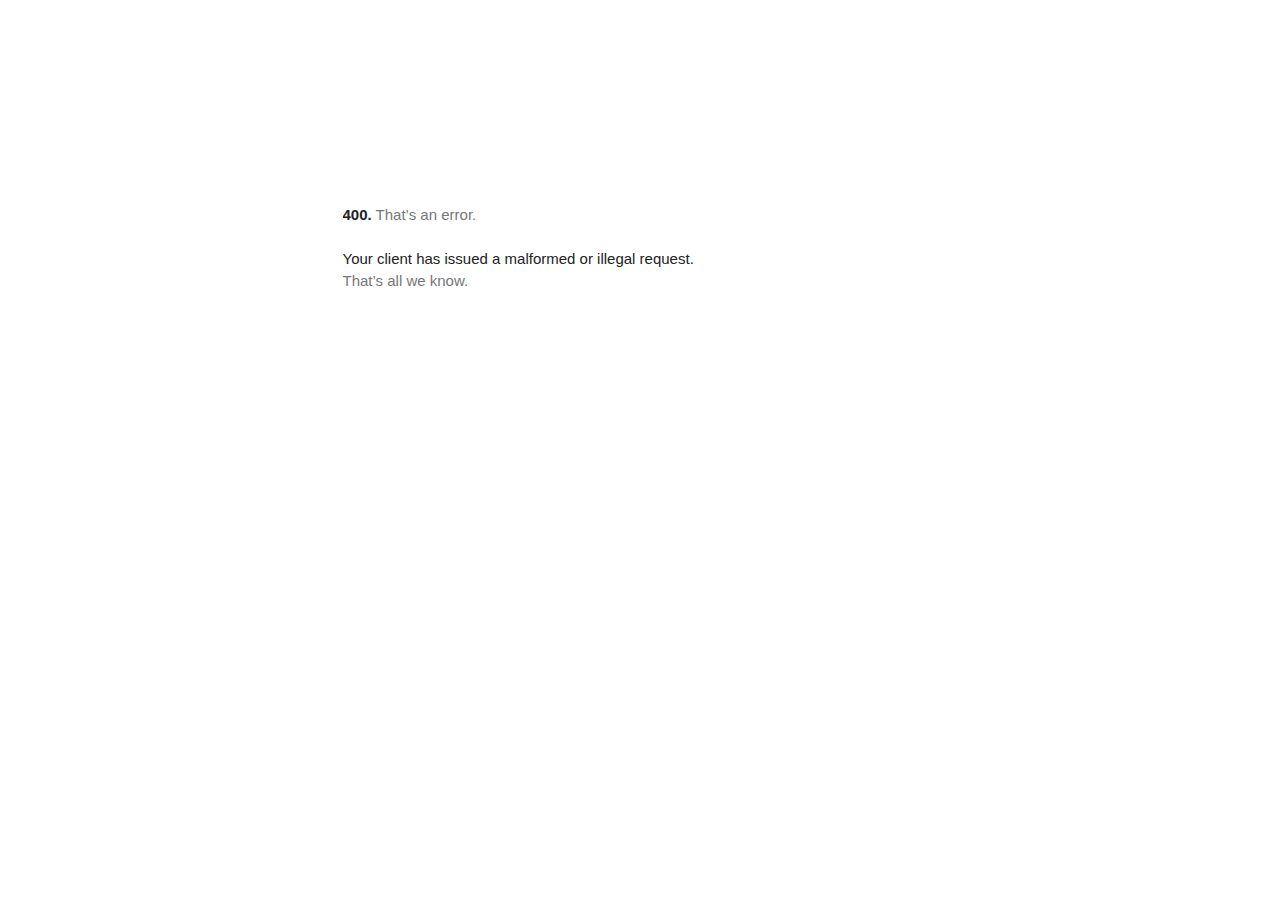
<file: index_files/gtm5445.html>
<!DOCTYPE html>
<html lang=en>
  <meta charset=utf-8>
  <meta name=viewport content="initial-scale=1, minimum-scale=1, width=device-width">
  <title>Error 400 (Bad Request)!!1</title>
  <style>
    *{margin:0;padding:0}html,code{font:15px/22px arial,sans-serif}html{background:#fff;color:#222;padding:15px}body{margin:7% auto 0;max-width:390px;min-height:180px;padding:30px 0 15px}* > body{background:url(//www.google.com/images/errors/robot.png) 100% 5px no-repeat;padding-right:205px}p{margin:11px 0 22px;overflow:hidden}ins{color:#777;text-decoration:none}a img{border:0}@media screen and (max-width:772px){body{background:none;margin-top:0;max-width:none;padding-right:0}}#logo{background:url(//www.google.com/images/branding/googlelogo/1x/googlelogo_color_150x54dp.png) no-repeat;margin-left:-5px}@media only screen and (min-resolution:192dpi){#logo{background:url(//www.google.com/images/branding/googlelogo/2x/googlelogo_color_150x54dp.png) no-repeat 0% 0%/100% 100%;-moz-border-image:url(//www.google.com/images/branding/googlelogo/2x/googlelogo_color_150x54dp.png) 0}}@media only screen and (-webkit-min-device-pixel-ratio:2){#logo{background:url(//www.google.com/images/branding/googlelogo/2x/googlelogo_color_150x54dp.png) no-repeat;-webkit-background-size:100% 100%}}#logo{display:inline-block;height:54px;width:150px}
  </style>
  <a href=//www.google.com/><span id=logo aria-label=Google></span></a>
  <p><b>400.</b> <ins>That’s an error.</ins>
  <p>Your client has issued a malformed or illegal request.  <ins>That’s all we know.</ins>
</file>
